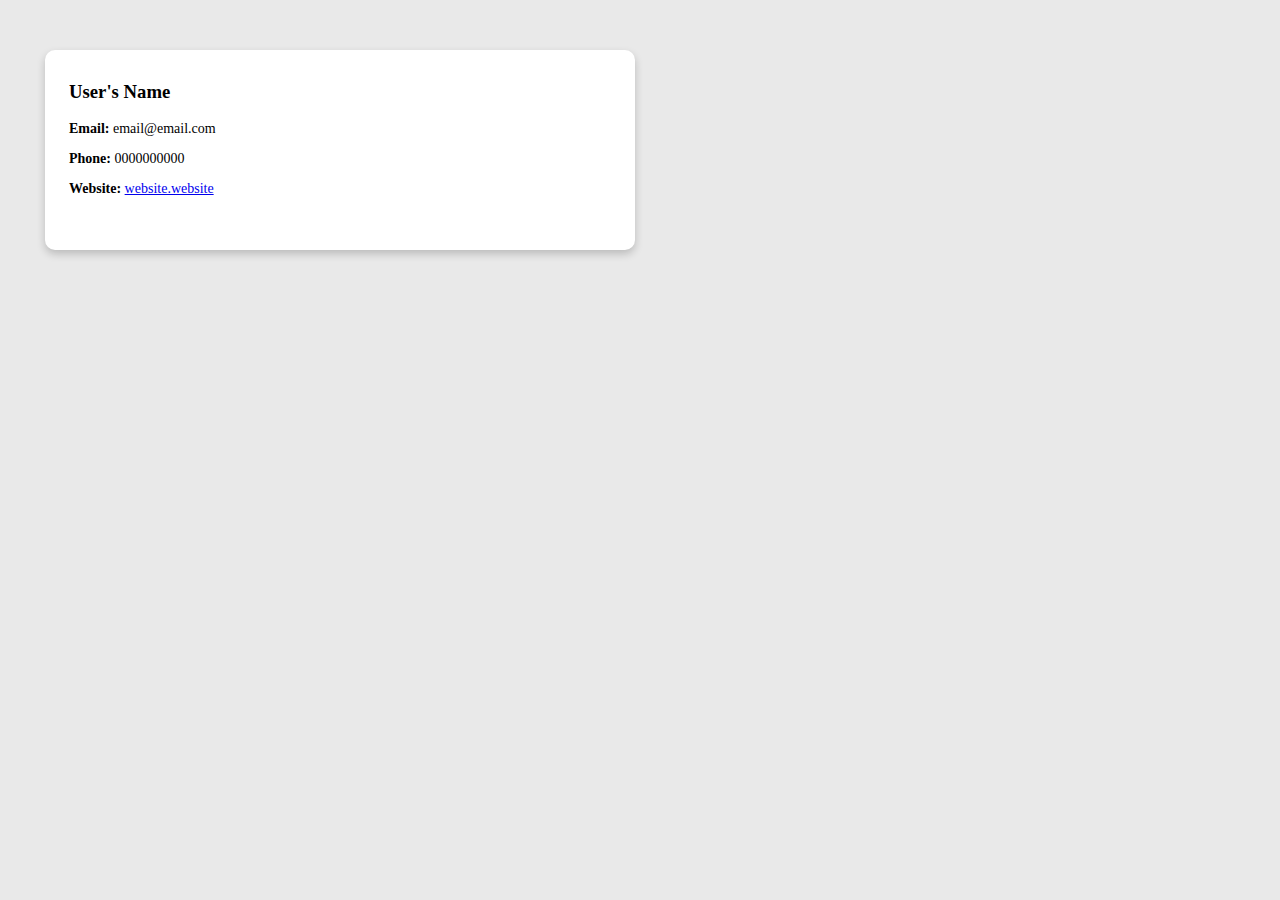
<file: index.html>
<!DOCTYPE html>
<html lang="en">

<head>
  <meta charset="UTF-8">
  <meta http-equiv="X-UA-Compatible" content="IE=edge">
  <meta name="viewport" content="width=device-width, initial-scale=1.0">
  <link rel="stylesheet" href="index.css">
  <title>User Posts</title>
</head>

<body>
  <div class="container">
    <div class="row">
      <div class="user-list">
        <div class="user">
          <div class="user-card">
            <div class="user-card__container">
              <h3>User's Name</h4>
                <p><b>Email:</b> email@email.com</p>
                <p><b>Phone:</b> 0000000000</p>
                <p><b>Website:</b> <a href="https://website.website" target="_blank">website.website</a></p>
            </div>
          </div>
        </div>
      </div>
    </div>
  </div>
</body>
<script src="index.js"></script>

</html>
</file>
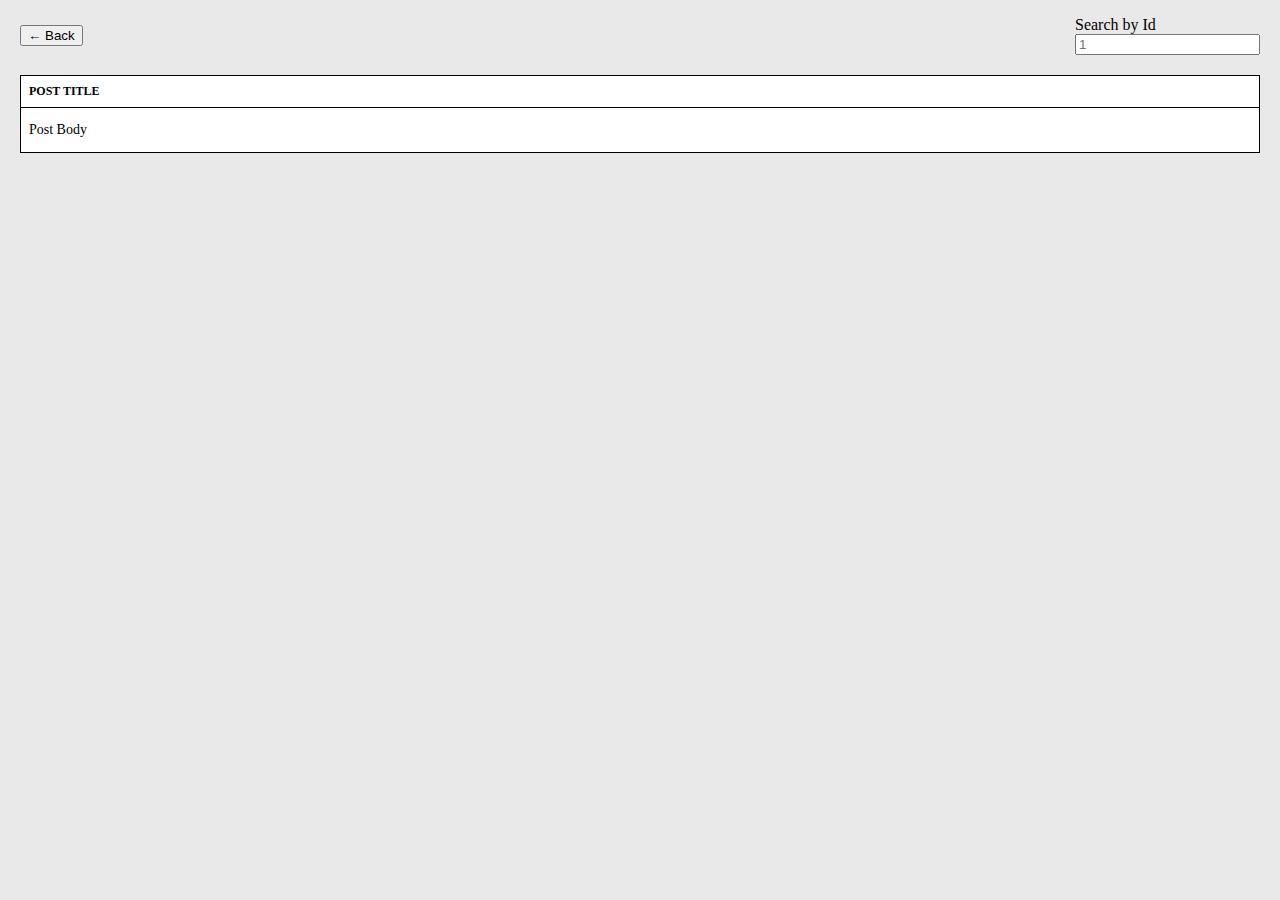
<file: user.html>
<!DOCTYPE html>
<html lang="en">

<head>
  <meta charset="UTF-8">
  <meta http-equiv="X-UA-Compatible" content="IE=edge">
  <meta name="viewport" content="width=device-width, initial-scale=1.0">
  <title>Document</title>
  <link rel="stylesheet" href="index.css">
</head>

<body>
  <div class="post__search">
    <a href="/index.html">
      <button>← Back</button>
    </a>
    <div class="post__search--container">
      <label class="post__search--label">
        Search by Id
      </label>
      <input type="number" placeholder="1" onchange="onSearchChagnge(event)">
    </div>
  </div>
  <div class="post-list">
    <div class="post">
      <div class="post__title">
        Post Title
      </div>
      <p class="post__body">
        Post Body
      </p>
    </div>
  </div>
</body>
<script src="user.js"></script>

</html>
</file>
<file: index.css>
body {
    margin: 0;
    padding: 0;
    box-sizing: border-box;
    background-color: #e9e9e9;
  }
  
  .container {
    margin: 0 auto;
    padding: 0;
    width: 100%;
    max-width: 1200px;
  }
  
  p {
    font-size: 14px;
    word-break: break-word;
  }
  
  .hidden {
    display: none;
  }
  
  .user-list {
    width: auto;
    display: flex;
    flex-wrap: wrap;
  }
  
  .user {
    width: 50%;
  }
  
  .user-card {
    height: 200px;
    background-color: #fff;
    box-shadow: 0 4px 8px 0 rgba(0,0,0,0.2);
    margin: 50px 5px;
    transition: 0.3s;
    cursor: pointer;
    border-radius: 10px;
  }
  
  .user-card:hover {
    box-shadow: 0 8px 16px 0 rgba(0,0,0,0.2);
  }
  
  .user-card__container {
    padding: 12px 24px
  }
  
  .post-card {
    background-color: #fff;
    margin: 10px;
    box-shadow: 0 4px 8px 0 rgba(0,0,0,0.2);
    transition: 0.3s;
    border-radius: 10px;
  }
  
  .post-card:hover {
    box-shadow: 0 8px 16px 0 rgba(0,0,0,0.2);
  }
  
  .post-card__container {
    padding: 2px 16px;
  }
  
  .back-btn {
    color: #fff;
    background-color: black;
    border: none;
    border-radius: 10px;
    padding: 10px 20px;
    font-size: 20px;
    font-weight: 600;
    cursor: pointer;
  }
  
  .post {
    border: 1px solid black;
    background-color: white;
    margin: 20px;
  }
  
  .post__title {
    font-size: 12px;
    font-weight: bold;
    text-transform: uppercase;
    border-bottom: 1px solid black;
    padding: 8px;
  }
  
  .post__body {
    padding: 0 8px;
  }
  
  .post__search {
    margin-top: 16px;
    display: flex;
    justify-content: space-between;
    align-items: center;
    padding: 0 20px;
  }
  
  .post__search--container {
    display: flex;
    flex-direction: column;
  }
  
  .post__search--label {
    padding-right: 8px;
  }
</file>
